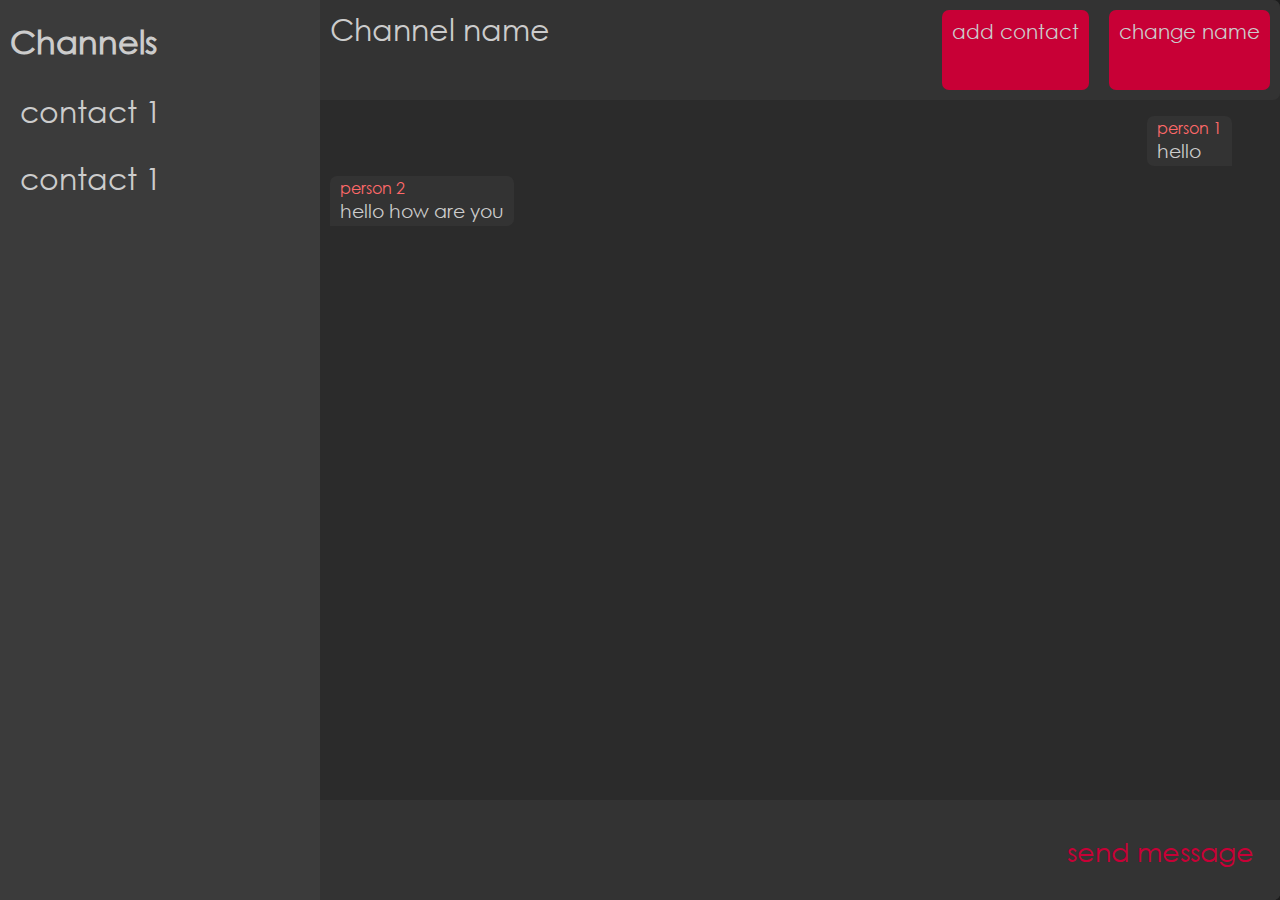
<file: index.html>
<!DOCTYPE html>
<html lang="en">
<head>
    <meta charset="UTF-8">
    <meta name="viewport" content="width=device-width, initial-scale=1.0">
    <title>Document</title>
    <link rel="stylesheet" href = '/static/style.css'>

</head>
<body>


        <div id="channelContainer">
            <h1>Channels</h1>
            <ul id="channelList">
                <li>
                    contact 1
                </li>
                <li>
                    contact 1
                </li>
            </ul>
        </div>

        <div id="messagesContainer">
            <div id="channelInfo">
                <div class="left">Channel name</div> 
                <div class="right">
                    <div id="addUser" class="channelInfoButtons">add contact</div>
                    <div id="changeChannelName" class="channelInfoButtons">change name</div>
                </div>
            </div>  

            <ul id="messages">
                <li class="textBox userMessages" >
                    <p>person 1</p>
                    <h3>hello</h2>
                </li>
                <li class="textBox">
                    <p>person 2</p>
                    <h3>hello how are you </h2>
                </li>
            </ul>

            <div id="messageInputContainer">
                <input type="text" name="messageBox" id="messageBoxInput" class="messageBox" autocomplete="off">
                <button id="messageBoxButton" class="messageBox">send message</button>
            </div>
        </div>


        <script src="/static/script.js"></script>

</body>
</html>
</file>
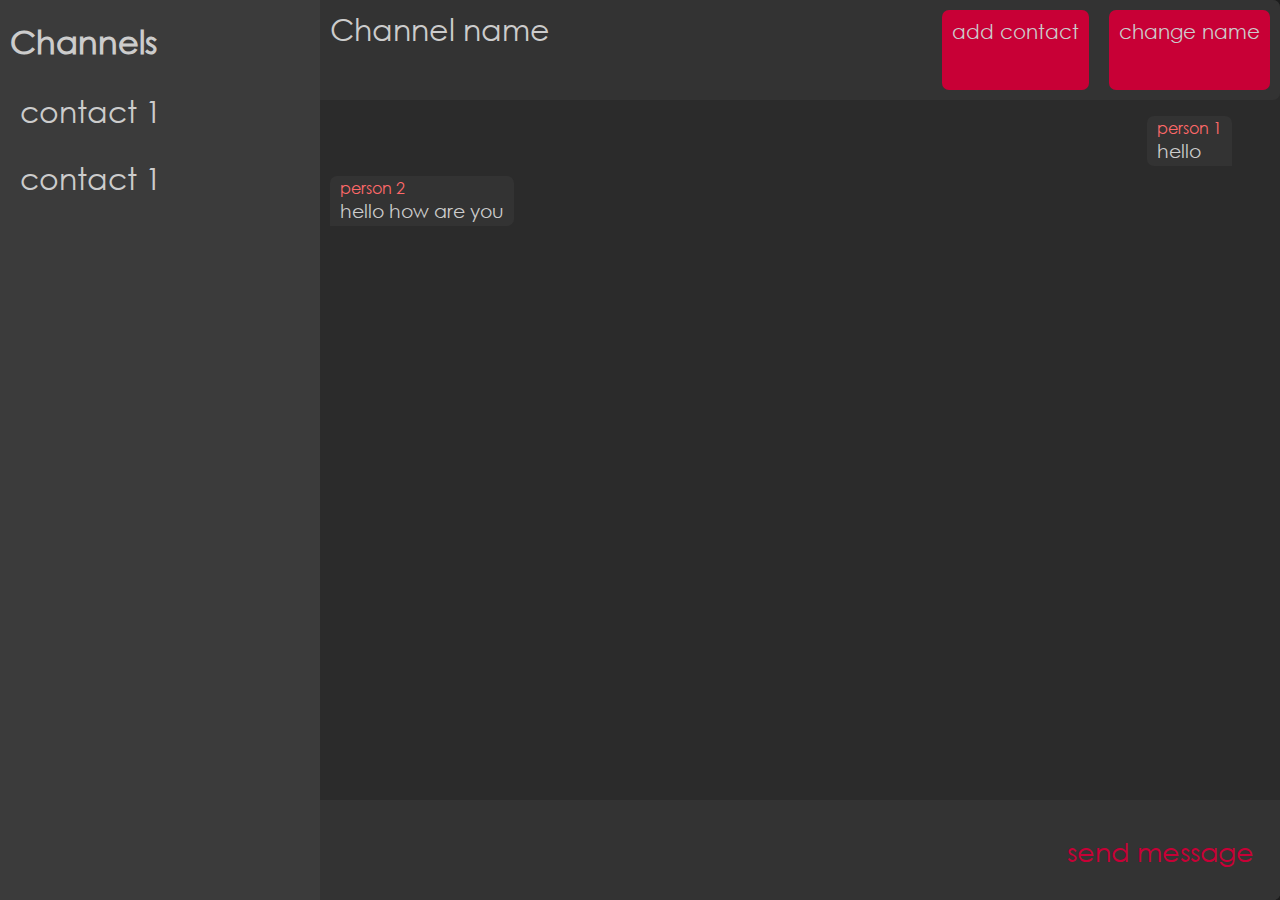
<file: templates/home.html>
<!DOCTYPE html>
<html lang="en">
<head>
    <meta charset="UTF-8">
    <meta name="viewport" content="width=device-width, initial-scale=1.0">
    <title>Document</title>
    <link rel="stylesheet" href = '/static/style.css'>

</head>
<body>


        <div id="channelContainer">
            <h1>Channels</h1>
            <ul id="channelList">
                <li>
                    contact 1
                </li>
                <li>
                    contact 1
                </li>
            </ul>
        </div>

        <div id="messagesContainer">
            <div id="channelInfo">
                <div class="left">Channel name</div> 
                <div class="right">
                    <div id="addUser" class="channelInfoButtons">add contact</div>
                    <div id="changeChannelName" class="channelInfoButtons">change name</div>
                </div>
            </div>

            <ul id="messages">
                <li class="textBox userMessages" >
                    <p>person 1</p>
                    <h3>hello</h2>
                </li>
                <li class="textBox">
                    <p>person 2</p>
                    <h3>hello how are you </h2>
                </li>
            </ul>

            <div id="messageInputContainer">
                <input type="text" name="messageBox" id="messageBoxInput" class="messageBox" autocomplete="off">
                <button id="messageBoxButton" class="messageBox">send message</button>
            </div>
        </div>


        <script src="/static/script.js"></script>

</body>
</html>
</file>
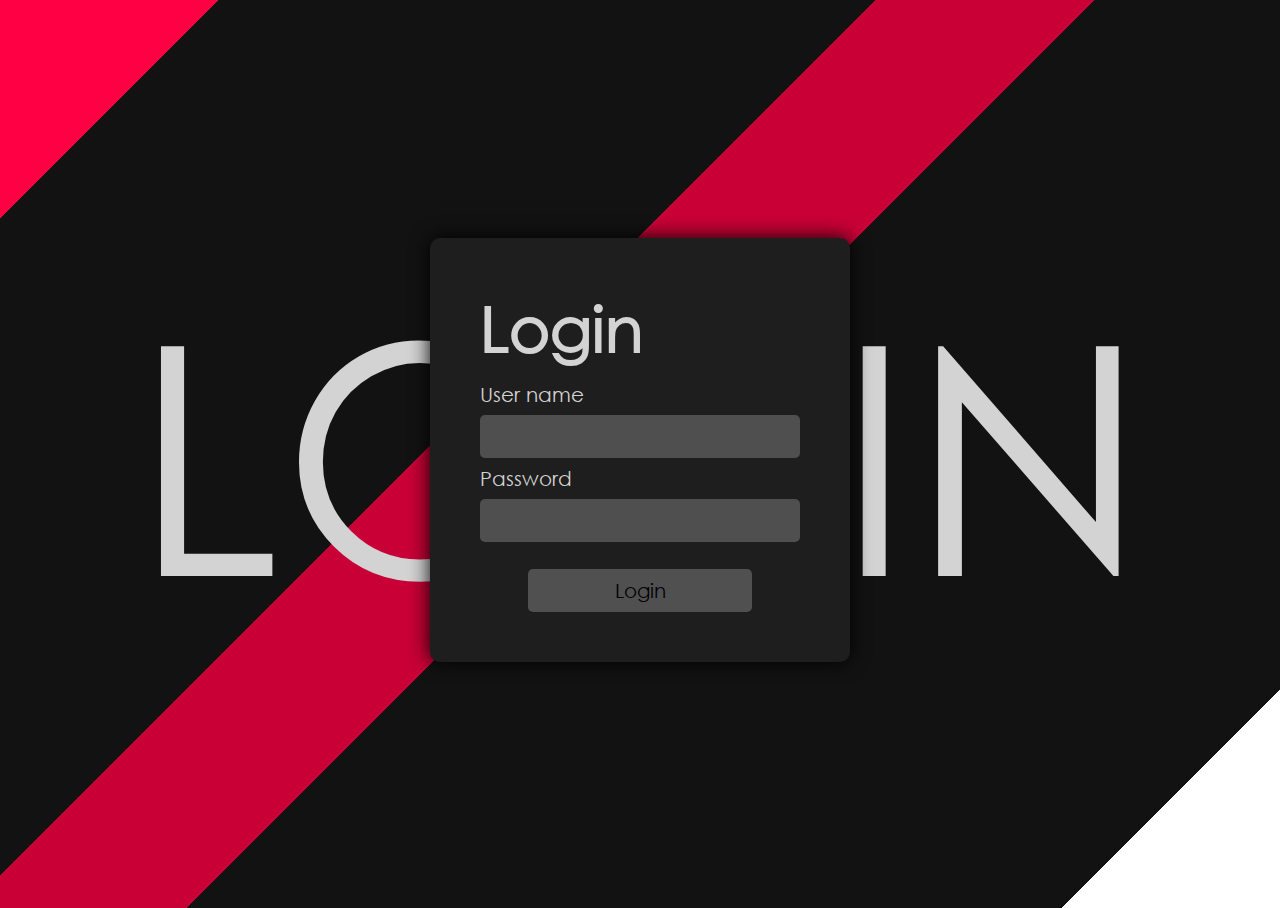
<file: templates/login.html>
<!DOCTYPE html>
<html lang="en">
<head>
    <meta charset="UTF-8">
    <meta name="viewport" content="width=device-width, initial-scale=1.0">
    <title>Login</title>
    <link rel="stylesheet" href="/static/loginStyle.css">
</head>
<body>
    <div id="loginContainer">
    <div id="loginContainerInner">
        <div id="loginTitle">Login</div>
        <form class="loginForm" autocomplete="off">
            <label for="fname">User name</label>
            <input type="text" id="fname" name="fname">
            <label for="password" id="passwordLabel">Password</label>
            <input type="text" id="password" name="Password">
            
            
          </form>

        <button>Login</button>
    </div>
    <div id="backgroundText">LOGIN</div>
    </div>
</body>
</html>
</file>
<file: static/style.css>
@font-face {
    font-family: centuryGothic;
    src: url(centurygothic.ttf);
  }


:root{
    --primaryColor:#C80036;
    --primaryColorLight:hsl(344, 100%, 50%);
    --secondaryColor:#FF6969;
  }
body{
    margin: 0;
    padding: 0;
    color: hsl(0, 0%, 80%);
    font-family: centuryGothic;
    display: grid;
    grid-template-columns: 1fr 3fr;
    background-color: #1D1D1D;
    height: 100vh;
}

#channelList{
    padding-left: 0px;
    list-style-type: none;
}

#channelList>li{
    transition: 0.2s;
    border-radius: 7px;
    font-weight: 500;
    font-size: 30px;
    margin-bottom: 10px;
    padding: 10px;
}

#channelList>li:hover{
    transition: 0.2s;
    background-color: hsl(0,0%,30%);
}



#channelContainer{  
    padding-right: 10px;
    padding-left: 10px;

    background-color:hsl(0, 0%, 23%);
    
    height: 100%;
}



#messagesContainer{
    border-radius: 7px;
    background-color:hsl(0, 0%, 17%);
    padding: 0px;
    height: 100%;
    max-height: 100%;
    display: grid;
    grid-template-rows: 1fr 7fr 1fr;
}


#channelInfo{
    background-color: hsl(0,0%,20%);
    
    border-top-right-radius: 7px;
    border-bottom-right-radius: 7px;
    padding:10px;
    font-size: 20px;
    display: flex;
    justify-content: space-between;
}

#channelInfo .left{
    font-size: 30px;
}

.channelInfoButtons{

    margin-left: 10px;
    padding: 10px;
    text-align: center;
    border-radius: 7px;
    background-color: var(--primaryColor);
}

.channelInfoButtons:hover{
    transition: 0.2s;
    background-color: var(--primaryColorLight);
}

.channelInfoButtons:active{
    transition: 0.1s;
    background-color: hsl(344, 100%, 70%);
}

.right{
    
    gap: 10px;
    display: flex;
}

#messageInputContainer{
    display:grid;
    grid-template-columns: 3fr 1fr;
    background-color: hsl(0,0%,25%);
    border-bottom-left-radius: 7px;
    border-bottom-right-radius: 7px;
}

#messageBoxInput{
    transition: 0.2s;
    font-size: 27px;
    padding-left: 10px;
    font-family: centuryGothic;
    background-color: hsl(0,0%,20%);
    box-shadow: none;
    border: none;
    color: white;
}

#messageBoxInput:hover{
    transition: 0.2s;
    border: none;
    box-shadow: none;
}

#messageBoxInput:focus{
    transition: 0.2s;
    border:none;
    box-shadow: none;
    outline: none;
}

#messageBoxButton{
    color: var(--primaryColor);
    font-size: 27px;
    font-family: centuryGothic;
    transition: 0.2s;
    background-color: hsl(0, 0%,20%);
    border-bottom-right-radius: 7px;
    box-shadow: none;
    border: none;
}

#messageBoxButton:hover{
    transition: 0.2s;
    background-color: hsl(0,0%,25%);
}

#messageBoxButton:active{
    background-color: hsl(0,0%,30%);
}

.textBox{
    
    flex-grow: 0;
    background-color: hsl(0,0%,20%);
    padding-top: 0 ;
    border-radius: 7px;
    border-bottom-left-radius: 0px;
    padding-right: 10px;
    padding-bottom: 4px;
    padding-left: 10px;
    max-width: 70%;
}



h3{

    word-wrap: break-word;
    max-width: 100%;
    font-weight: 100;
}

.textBox *{

    margin: 0;
    margin-top: 1px;
}

.textBox p{

    color: var(--secondaryColor);
}

.userMessages{
    margin-right: 10px;
    border-bottom-left-radius: 7px;
    border-bottom-right-radius: 0px;
    align-self: flex-end;
}

#messages{
    overflow-y:scroll;
    height: 70vh;
    list-style-type: none;
    display: flex;
    gap: 10px;
    flex-direction: column;
    align-items: flex-start;
    width: 95%;
    padding-left: 10px;
    padding-bottom: 10px;
}

/* width */
#messages::-webkit-scrollbar {
    
    width: 20px;

  }
  
  /* Track */
#messages::-webkit-scrollbar-track {
    
    border-radius: 5px;
    background: hsl(0, 0%, 25%);
  }
  
  /* Handle */
#messages::-webkit-scrollbar-thumb {
    border-radius: 5px;
    background: #888;
  }
  
  /* Handle on hover */
#messages::-webkit-scrollbar-thumb:hover {
    background: #555;
  }
</file>
<file: static/loginStyle.css>
:root{
    --primaryColor:#C80036;
    --primaryColorLight:hsl(344, 100%, 50%);
    --secondaryColor:#FF6969;
  }
  
  
  @font-face {
      font-family: centuryGothic;
      src: url(centurygothic.ttf);
    }
  
  
  
  body {
  
      height: 100vh;
      margin-top: 0px;
      font-family:centuryGothic;
      background-color: #121212;
  
      background-image: linear-gradient(135deg,var(--primaryColorLight) 10%,transparent 10% 40%,var(--primaryColor) 40% 50%,transparent 50% 90%,white 90% 100%);
  
      
  }
  #loginContainer{
    height: 100vh;
    display: flex;
    justify-content: center;
    align-items: center;
  }
  
  #backgroundText{
    font-size: 25vw;
    position: absolute;
    z-index: -1;
    color: #D3D3D3;
  }
  
  @media (max-width: 800px) {
    #backgroundText{
      font-size: 0px;
    }
  }
  
  #loginContainerInner{
    transition: 0.2s;
    display: flex;
    flex-direction: column;
    font-size: clamp(50px,7vh,1000px);
    color: #D3D3D3;
    padding: 50px;
    background-color: #1E1E1E;
    border-radius: 10px;
    box-shadow: 0 0 20px black;
  }
  
  #loginTitle{
    font-weight: bolder;
  }
  
  .loginForm{
    margin-top: 2vh;
    font-size: clamp(20px,2vh,100px);
    text-align: left;
    display: flex;
    flex-direction: column;
    gap: 1vh;
    margin-bottom: 1vh;
  }
  
  input{
    transition:0.2s;
    border-radius: 5px;
    background-color: hsl(0, 0%, 31%);
    outline: none;
    width: clamp(200px,30vw,300px);
    font-family: centuryGothic;
    font-size: clamp(20px,2vh,100px);
    padding: 10px;
    border: none;
  
  }
  
  input:focus{
    transition: 0.2s;
    background-color: var(--primaryColor);
  }
  
  input:active{
    transform: scale(105%);
    background-color: var(--secondaryColor);
  }
  
  .straightLine{
    margin-top: 1vh;
    width: 100%;
    height: 1px;
    background-image: linear-gradient(90deg,#1E1E1E,var(--primaryColor) 5% 95%,#1E1E1E);
  }
  
  #passwordLabel{
    grid-column-start: 1;
    grid-row-start: 2;
  }
  
  #password{
    grid-column: 2;
    grid-row-start: 2;
  }
  
  button{
    margin-top: 2vh;
    font-family: centuryGothic;
    transition: 0.2s;
    font-size: clamp(20px,2vh,100px);
    padding: 10px 10px 10px;
    width: 70%;
    align-self: center;
    border-radius: 5px;
    border: none;
    background-color: #505050;
    
  }
  
  button:hover{
    transform: scale(110%);
    transition: 0.2s;
    background-image: linear-gradient(135deg,var(--primaryColor) 45%, hsl(12, 71%, 90%) 45% 55%, var(--primaryColor) 55%);
    animation: gradientShine 1s ease-in-out ;
    animation-iteration-count: 1;
    animation-fill-mode: forwards;
    box-shadow: 0 0 5px;
  }
  
  
  button:active{
    transform: scale(115%);
    opacity: 0.5;
    background-color: var(--primaryColorLight);
  }
  
  @keyframes gradientShine{
  
      from{
        background-position-x: -10px;
      }
  
      to{
        background-position-x: 500px;
      }
  
  }
</file>
